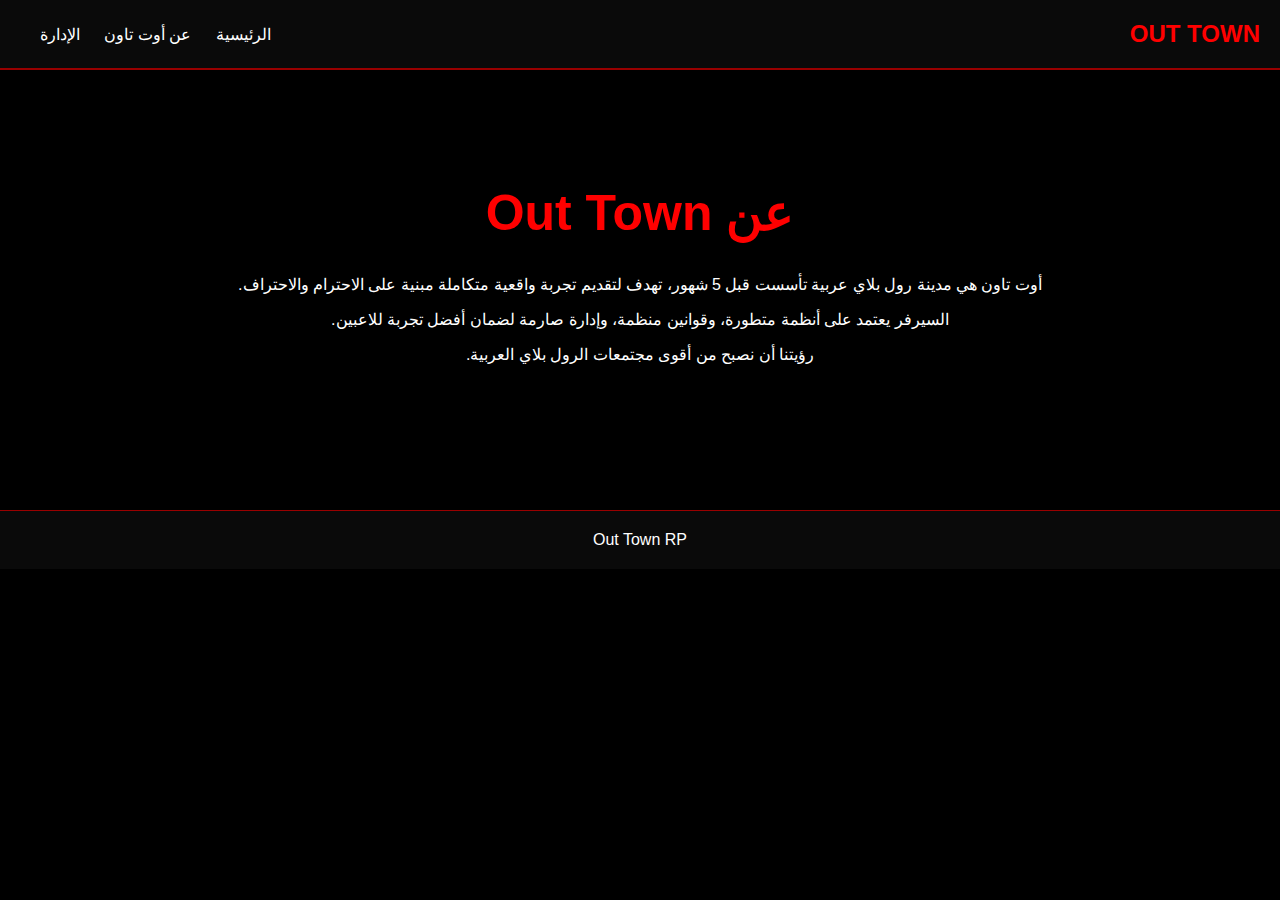
<file: about.html>
<!DOCTYPE html>
<html lang="ar" dir="rtl">
<head>
<meta charset="UTF-8">
<title>عن أوت تاون</title>
<link rel="stylesheet" href="style.css">
</head>

<body>

<nav>
<div class="logo">OUT TOWN</div>
<div>
<a href="index.html">الرئيسية</a>
<a href="about.html">عن أوت تاون</a>
<a href="owner.html">الإدارة</a>
</div>
</nav>

<div class="section">
<h1>عن Out Town</h1>

<p>
أوت تاون هي مدينة رول بلاي عربية تأسست قبل 5 شهور،
تهدف لتقديم تجربة واقعية متكاملة مبنية على الاحترام والاحتراف.
</p>

<p>
السيرفر يعتمد على أنظمة متطورة،
وقوانين منظمة،
وإدارة صارمة لضمان أفضل تجربة للاعبين.
</p>

<p>
رؤيتنا أن نصبح من أقوى مجتمعات الرول بلاي العربية.
</p>

</div>

<div class="footer">
Out Town RP
</div>

</body>
</html>
</file>
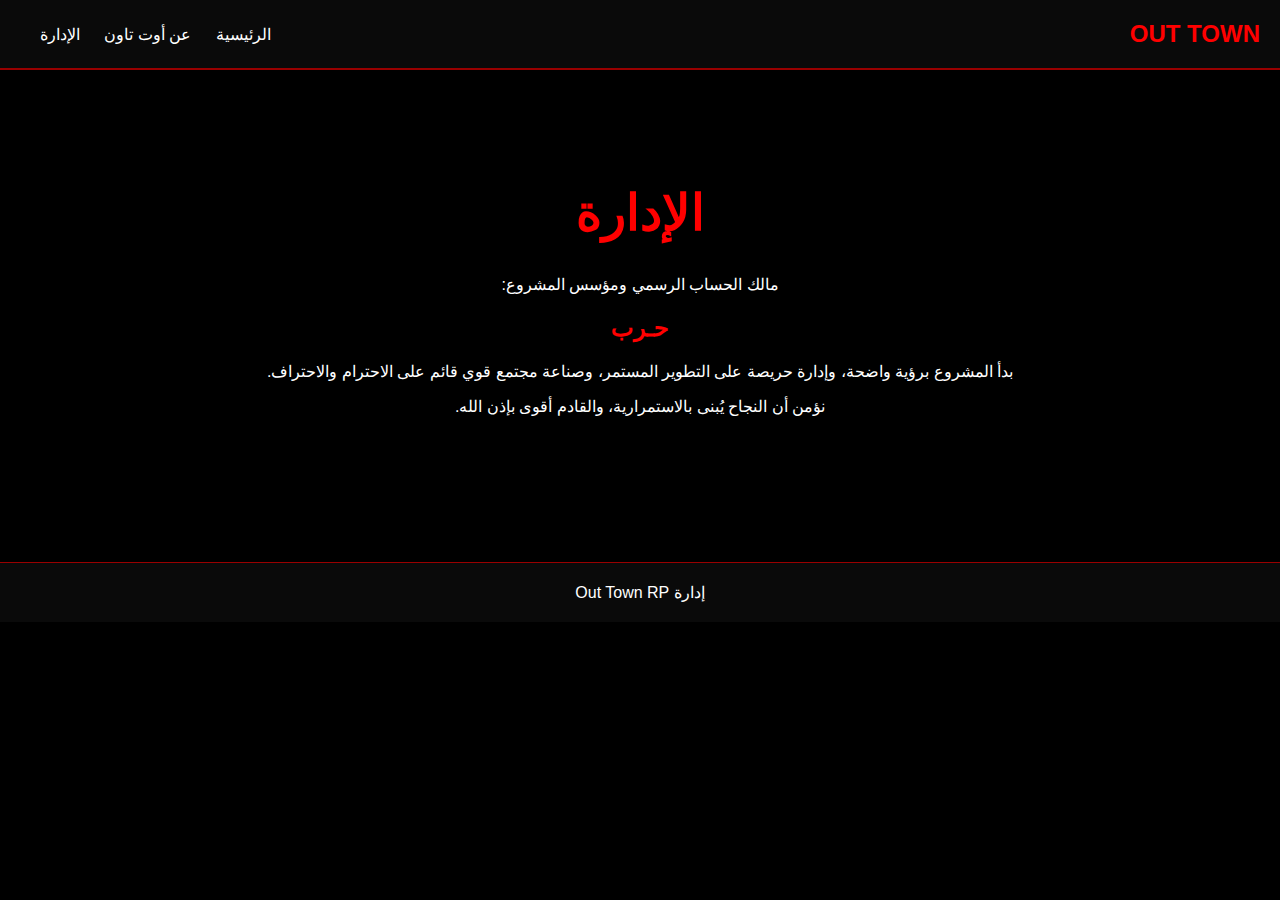
<file: owner.html>
<!DOCTYPE html>
<html lang="ar" dir="rtl">
<head>
<meta charset="UTF-8">
<title>إدارة أوت تاون</title>
<link rel="stylesheet" href="style.css">
</head>

<body>

<nav>
<div class="logo">OUT TOWN</div>
<div>
<a href="index.html">الرئيسية</a>
<a href="about.html">عن أوت تاون</a>
<a href="owner.html">الإدارة</a>
</div>
</nav>

<div class="section">
<h1>الإدارة</h1>

<p>
مالك الحساب الرسمي ومؤسس المشروع:
</p>

<h2 style="color:#ff0000;">حـرب</h2>

<p>
بدأ المشروع برؤية واضحة،
وإدارة حريصة على التطوير المستمر،
وصناعة مجتمع قوي قائم على الاحترام والاحتراف.
</p>

<p>
نؤمن أن النجاح يُبنى بالاستمرارية،
والقادم أقوى بإذن الله.
</p>

</div>

<div class="footer">
إدارة Out Town RP
</div>

</body>
</html>
</file>
<file: style.css>
body{
margin:0;
font-family:Tahoma, Arial;
background:#000;
color:#fff;
}

nav{
background:#0a0a0a;
padding:20px;
display:flex;
justify-content:space-between;
align-items:center;
border-bottom:2px solid #990000;
}

nav a{
color:#fff;
text-decoration:none;
margin-left:20px;
transition:0.3s;
}

nav a:hover{
color:#ff0000;
}

.logo{
font-size:24px;
font-weight:bold;
color:#ff0000;
}

.hero{
height:90vh;
display:flex;
flex-direction:column;
justify-content:center;
align-items:center;
text-align:center;
background:linear-gradient(black, #1a0000);
}

h1{
font-size:50px;
color:#ff0000;
}

.btn{
background:#ff0000;
color:#fff;
padding:15px 30px;
border:none;
cursor:pointer;
margin-top:20px;
transition:0.3s;
}

.btn:hover{
background:#990000;
}

.section{
padding:80px 20px;
text-align:center;
max-width:900px;
margin:auto;
}

.footer{
background:#0a0a0a;
padding:20px;
text-align:center;
border-top:1px solid #990000;
margin-top:50px;
}
</file>
